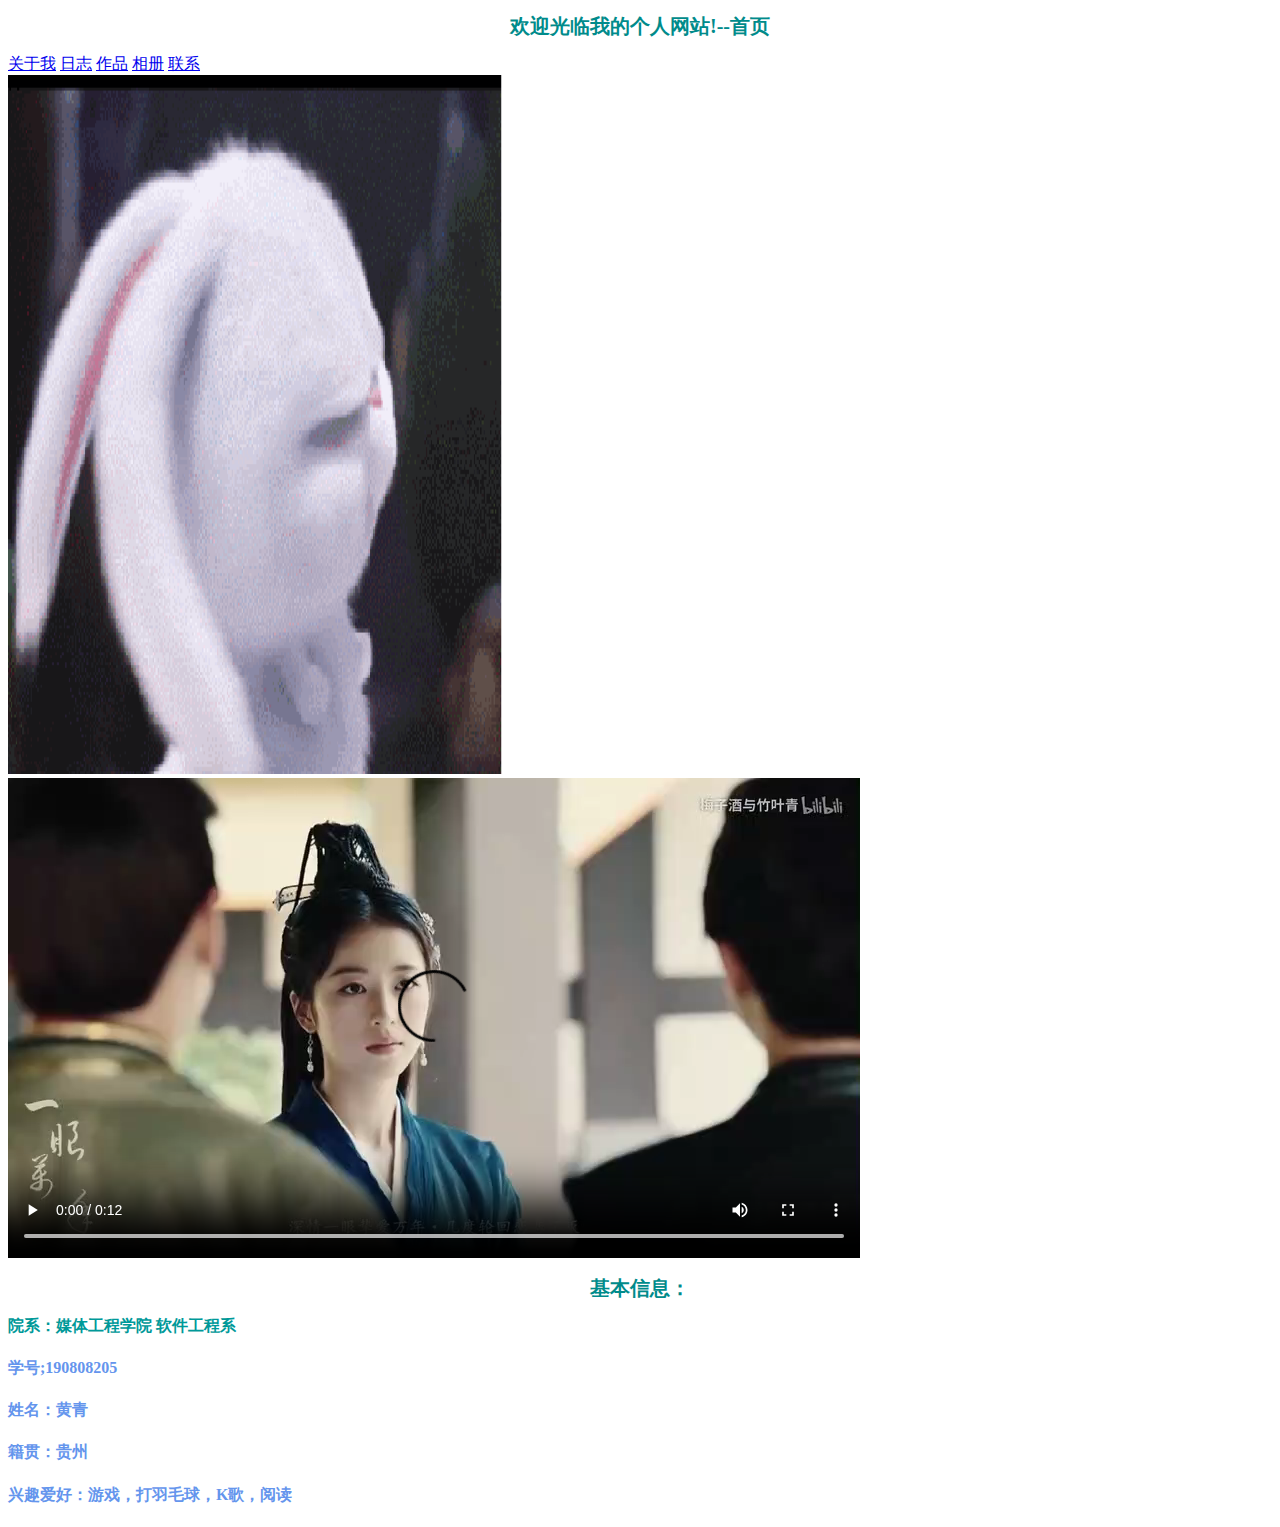
<file: 190808205黄青实验3/index.html>
<!doctype html>
<html>
<head>
<meta charset="utf-8">
<title>黄青的个人网站</title>
	<link rel="stylesheet" href="css/main.css"/>
</head>

<body>
	<header></header>
	<b><h1>欢迎光临我的个人网站!--首页</h1></b>
	<a>
	<a href="about.html">关于我</a>
	<a href="diary.html">日志</a>
	<a href="works.html">作品</a>
	<a href="photo.html">相册</a>
	<a href="contact.html">联系</a><br/>
<img src="images/1234.gif"alt="动图"width="494"height="699"/>
		<video src="rsc/33.mp4"controls="controls"></video>
	<h1>基本信息：</h1>
	<h2>院系：媒体工程学院
	软件工程系</h2>
	<h4>学号;190808205</h4>
	<h4>姓名：黄青</h4>
	<h4>籍贯：贵州</h4>
	<h4>兴趣爱好：游戏，打羽毛球，K歌，阅读</h4>
</body>
</html>
</file>
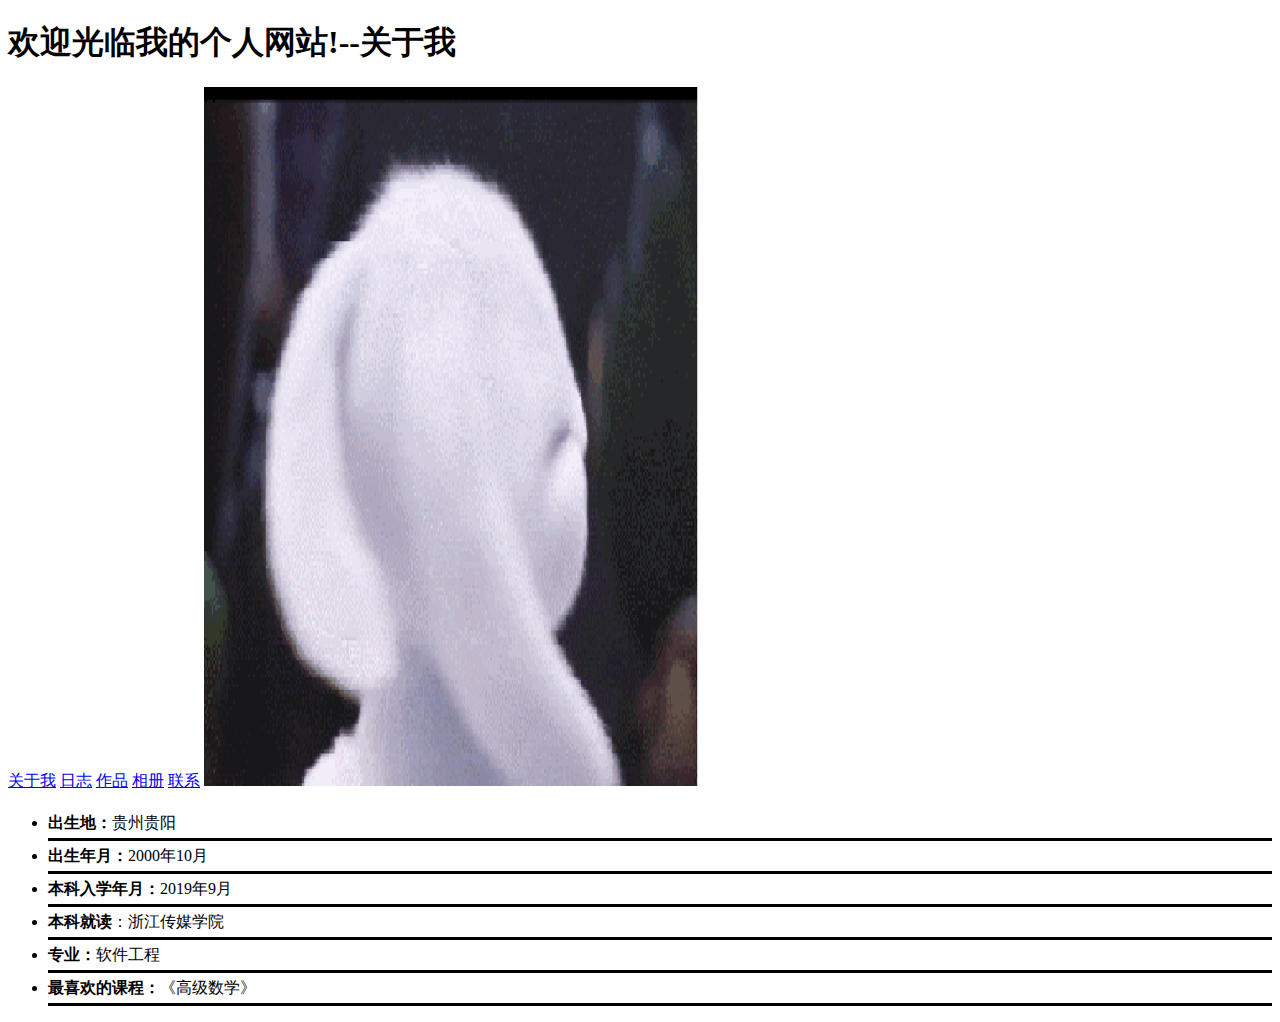
<file: 190808205黄青实验3/about.html>
<!doctype html>
<html>
<head>
<meta charset="utf-8">
<title>黄青的博客</title>
<style>
	li{
		height: 30px;
		line-height: 30px;
		border-bottom: #D71D20;
		border-bottom: solid;
	}
	</style>
</head>

<body>
<h1>欢迎光临我的个人网站!--关于我</h1>
<a href="about.html">关于我</a>
	<a href="diary.html">日志</a>
	<a href="works.html">作品</a>
	<a href="photo.html">相册</a>
	<a href="contact.html">联系</a>
	<img src="images/1234.gif"alt="动图"width="494"height="699"/>
<ul>	
<li><strong>出生地：</strong>贵州贵阳</li>
<li><b>出生年月：</b>2000年10月</li>
<li><b>本科入学年月：</b>2019年9月</li>
<li><b>本科就读</b>：浙江传媒学院</li>
<li><b>专业：</b>软件工程</li>
<li><b>最喜欢的课程：</b>《高级数学》</li>
<ul>

</body>
</html>
</file>
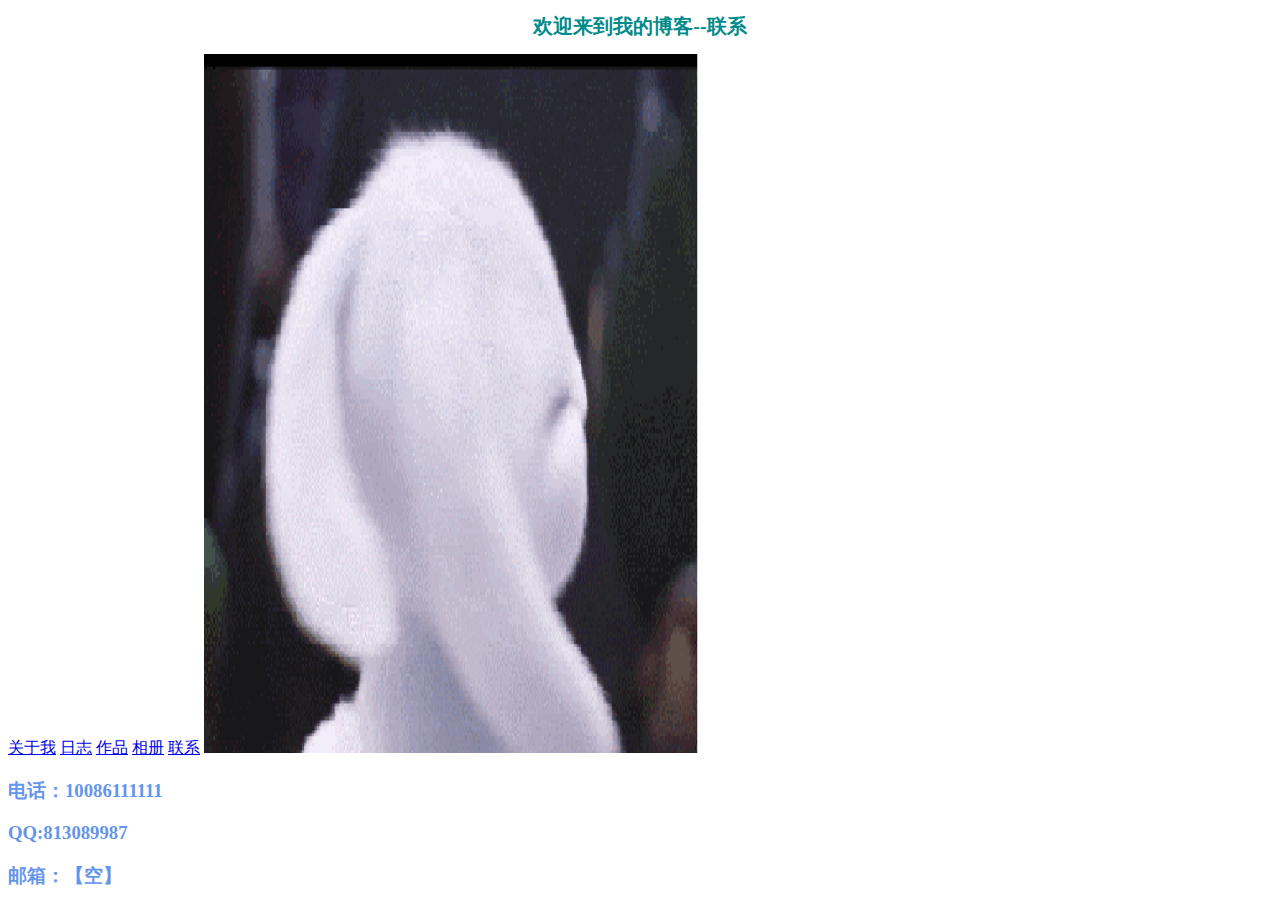
<file: 190808205黄青实验3/contact.html>
<!doctype html>
<html>
<head>
<meta charset="utf-8">
<title>黄青的博客</title>
<link rel="stylesheet" href="css/main.css"/>
</head>

<body>
	<h1>欢迎来到我的博客--联系</h1>
<a href="about.html">关于我</a>
	<a href="diary.html">日志</a>
	<a href="works.html">作品</a>
	<a href="photo.html">相册</a>
	<a href="contact.html">联系</a>
	<img src="images/1234.gif"alt="动图"width="494"height="699"<br/>
<h3>电话：10086111111</h3>
<h3>QQ:813089987</h3>
<h3>邮箱：【空】</h3>
</body>
</html>
</file>
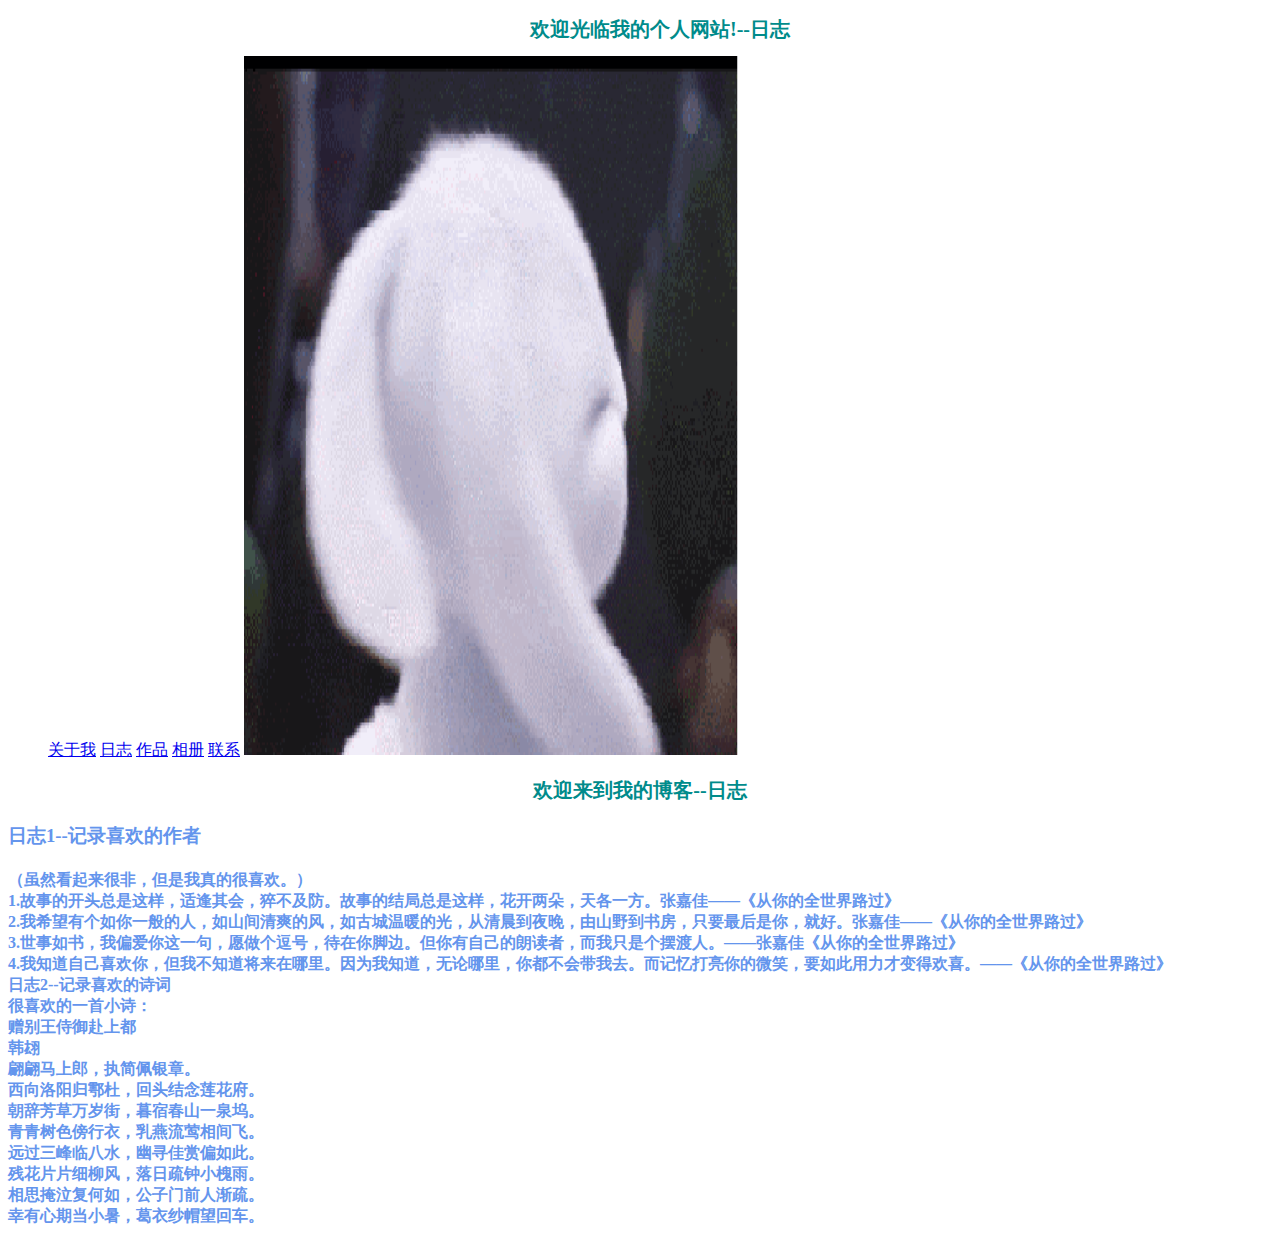
<file: 190808205黄青实验3/diary.html>
<!doctype html>
<html>
<head>
<meta charset="utf-8">
<title>黄青的博客</title>
	<link rel="stylesheet" href="css/main.css"/>
</head>

<body>
<ul>
<b><h1>欢迎光临我的个人网站!--日志</h1></b>
<a href="about.html">关于我</a>
	<a href="diary.html">日志</a>
	<a href="works.html">作品</a>
	<a href="photo.html">相册</a>
	<a href="contact.html">联系</a>
	<img src="images/1234.gif"alt="动图"width="494"height="699"/>
</ul>
<h1>欢迎来到我的博客--日志</h1>
		<h3>日志1--记录喜欢的作者</h3>
	<h4>（虽然看起来很非，但是我真的很喜欢。）<br/>
		1.故事的开头总是这样，适逢其会，猝不及防。故事的结局总是这样，花开两朵，天各一方。张嘉佳——《从你的全世界路过》<br/>
2.我希望有个如你一般的人，如山间清爽的风，如古城温暖的光，从清晨到夜晚，由山野到书房，只要最后是你，就好。张嘉佳——《从你的全世界路过》<br/>
	3.世事如书，我偏爱你这一句，愿做个逗号，待在你脚边。但你有自己的朗读者，而我只是个摆渡人。——张嘉佳《从你的全世界路过》<br/>
	4.我知道自己喜欢你，但我不知道将来在哪里。因为我知道，无论哪里，你都不会带我去。而记忆打亮你的微笑，要如此用力才变得欢喜。——《从你的全世界路过》<br/>
	
		
		日志2--记录喜欢的诗词<br/>
		很喜欢的一首小诗：<br/>
	        赠别王侍御赴上都<br/>
                韩翃<br/>
           翩翩马上郎，执简佩银章。<br/>
		西向洛阳归鄠杜，回头结念莲花府。<br/>
		朝辞芳草万岁街，暮宿春山一泉坞。<br/>
        青青树色傍行衣，乳燕流莺相间飞。<br/>
		远过三峰临八水，幽寻佳赏偏如此。<br/>
		残花片片细柳风，落日疏钟小槐雨。<br/>
		相思掩泣复何如，公子门前人渐疏。<br/>
		幸有心期当小暑，葛衣纱帽望回车。</h4>
</body>
</html>
</file>
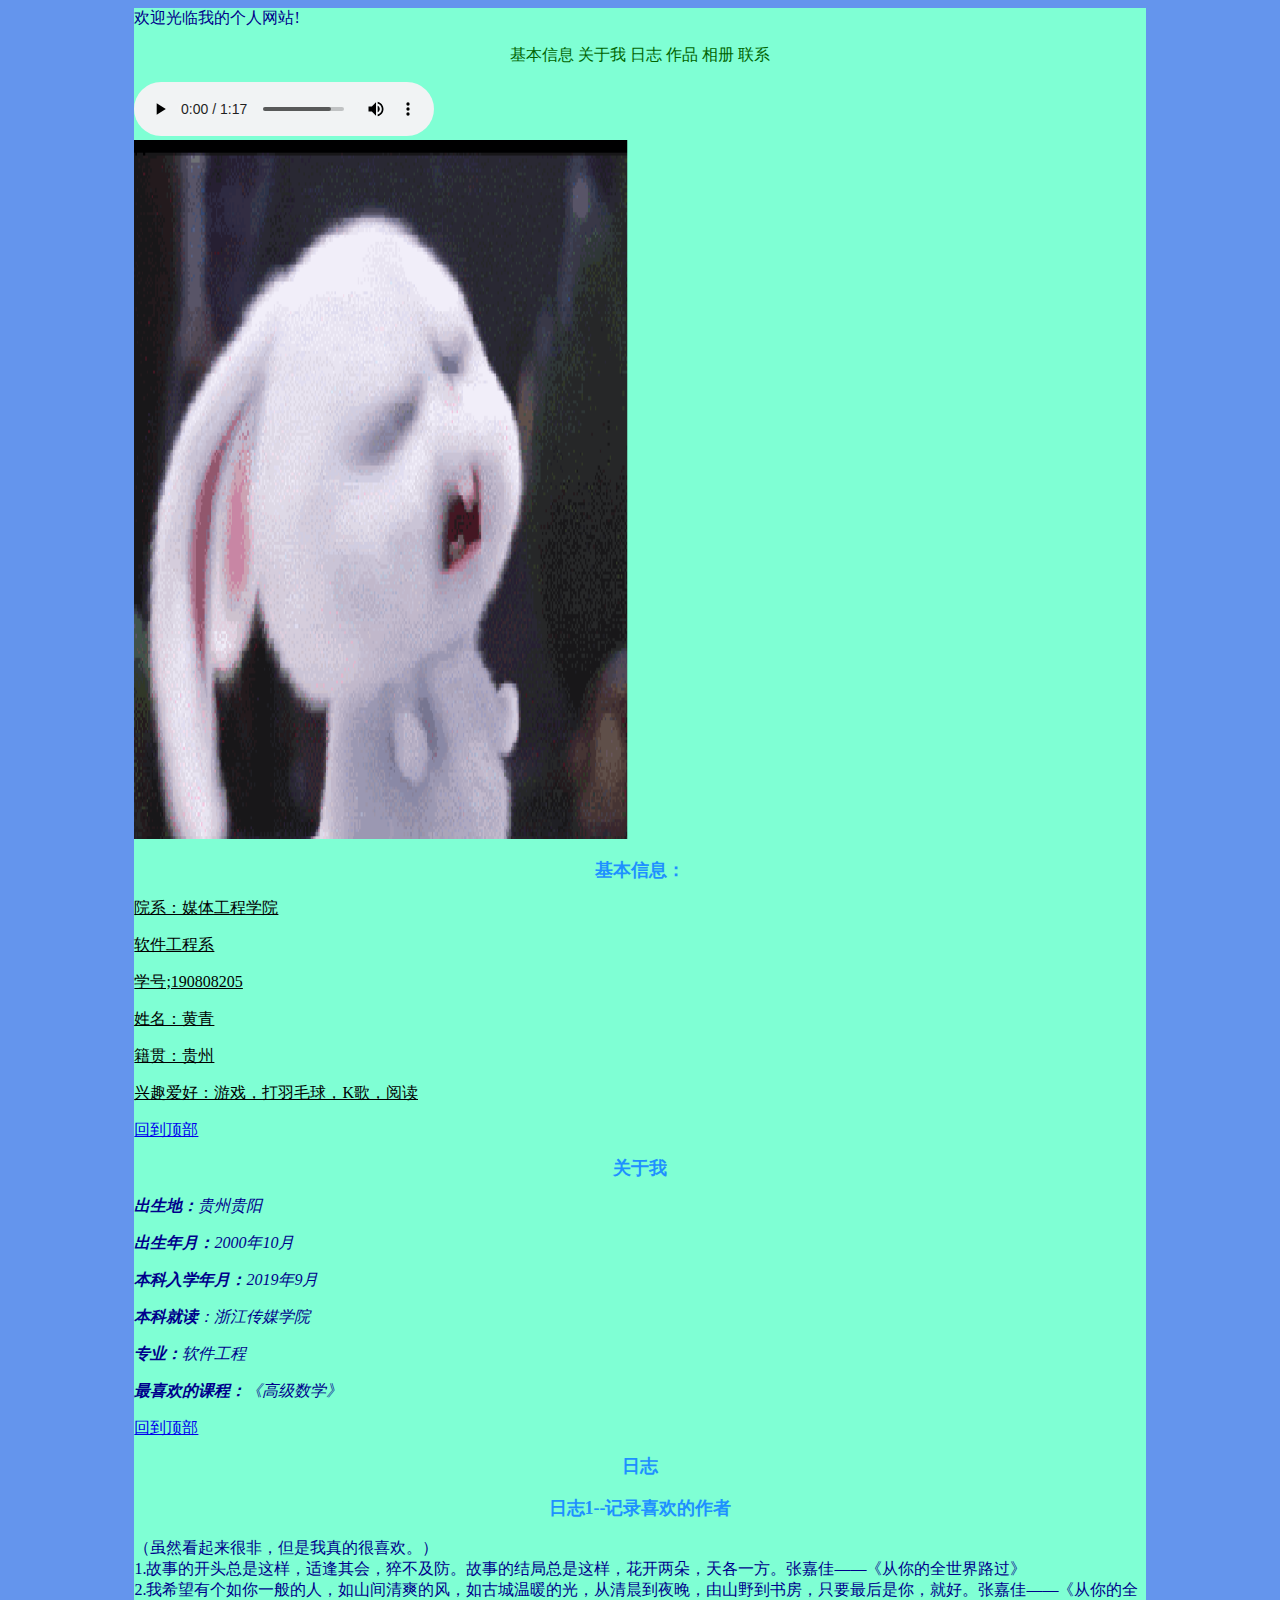
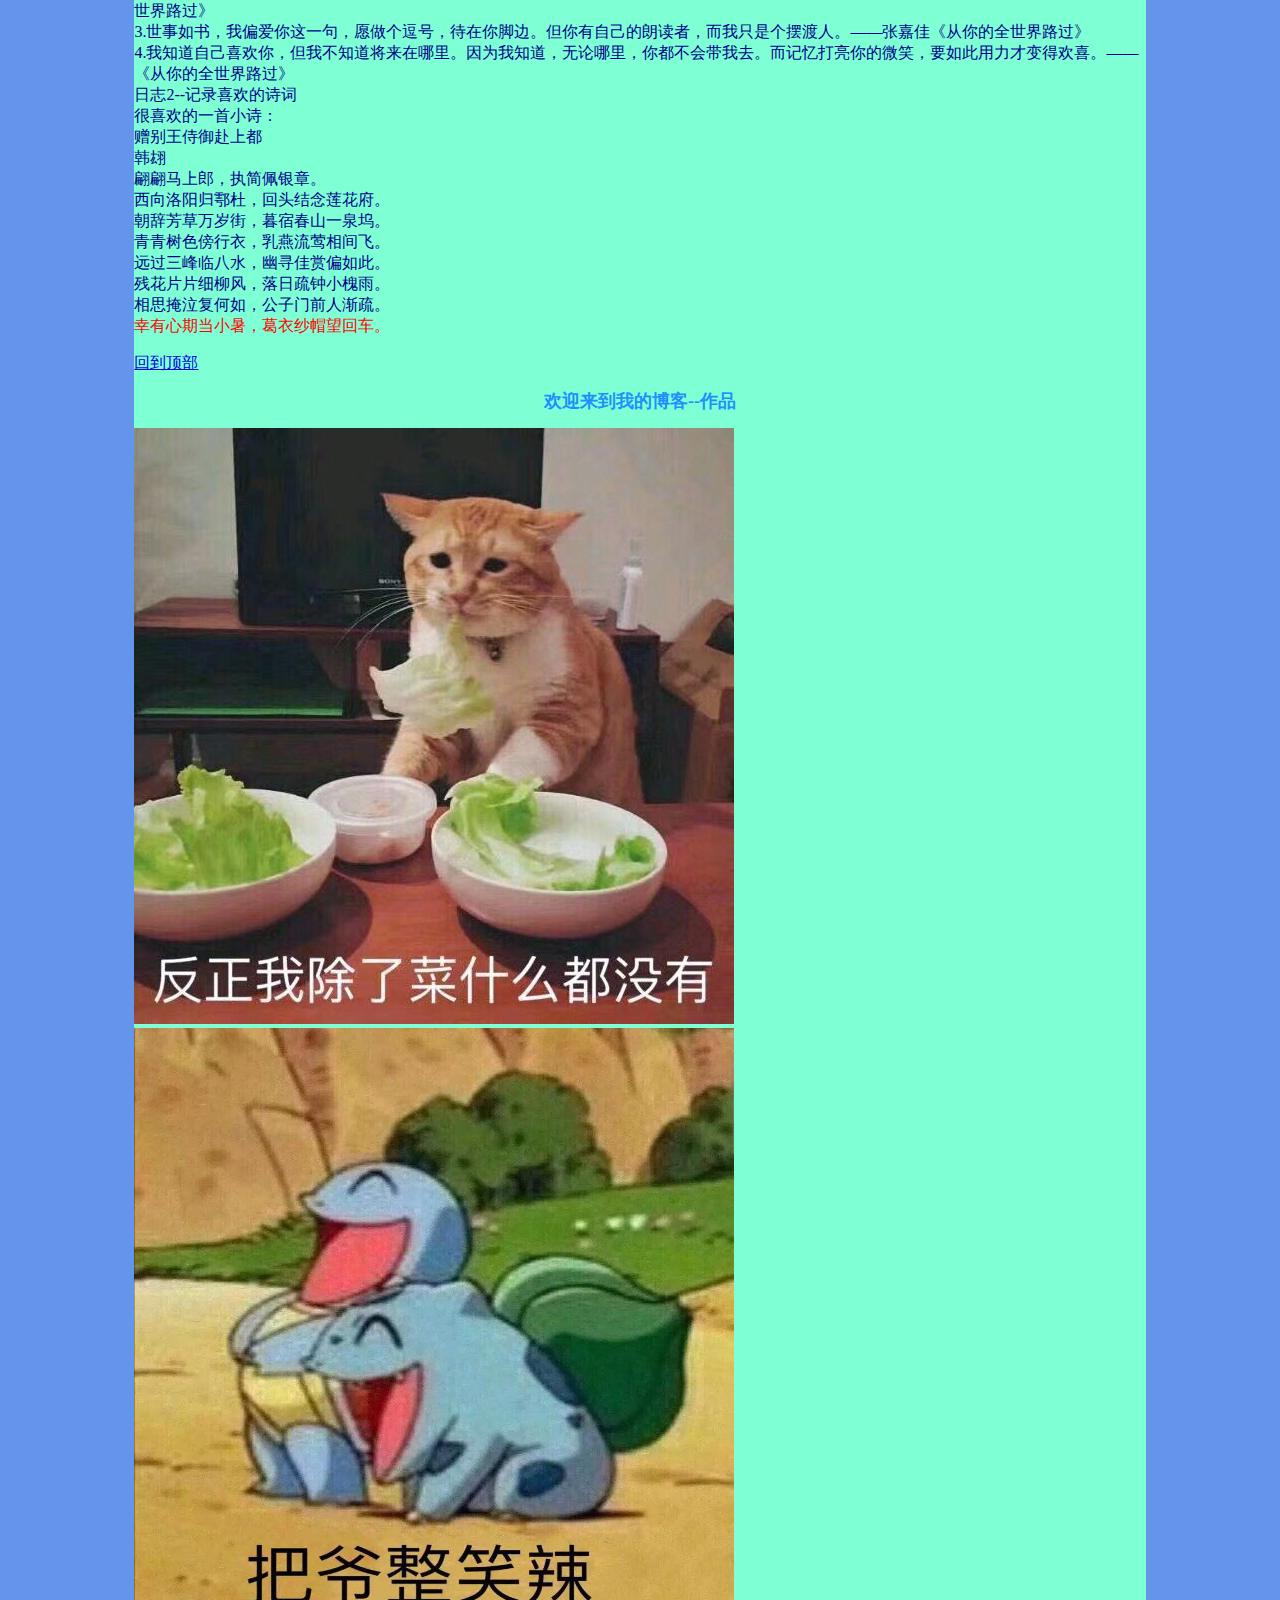
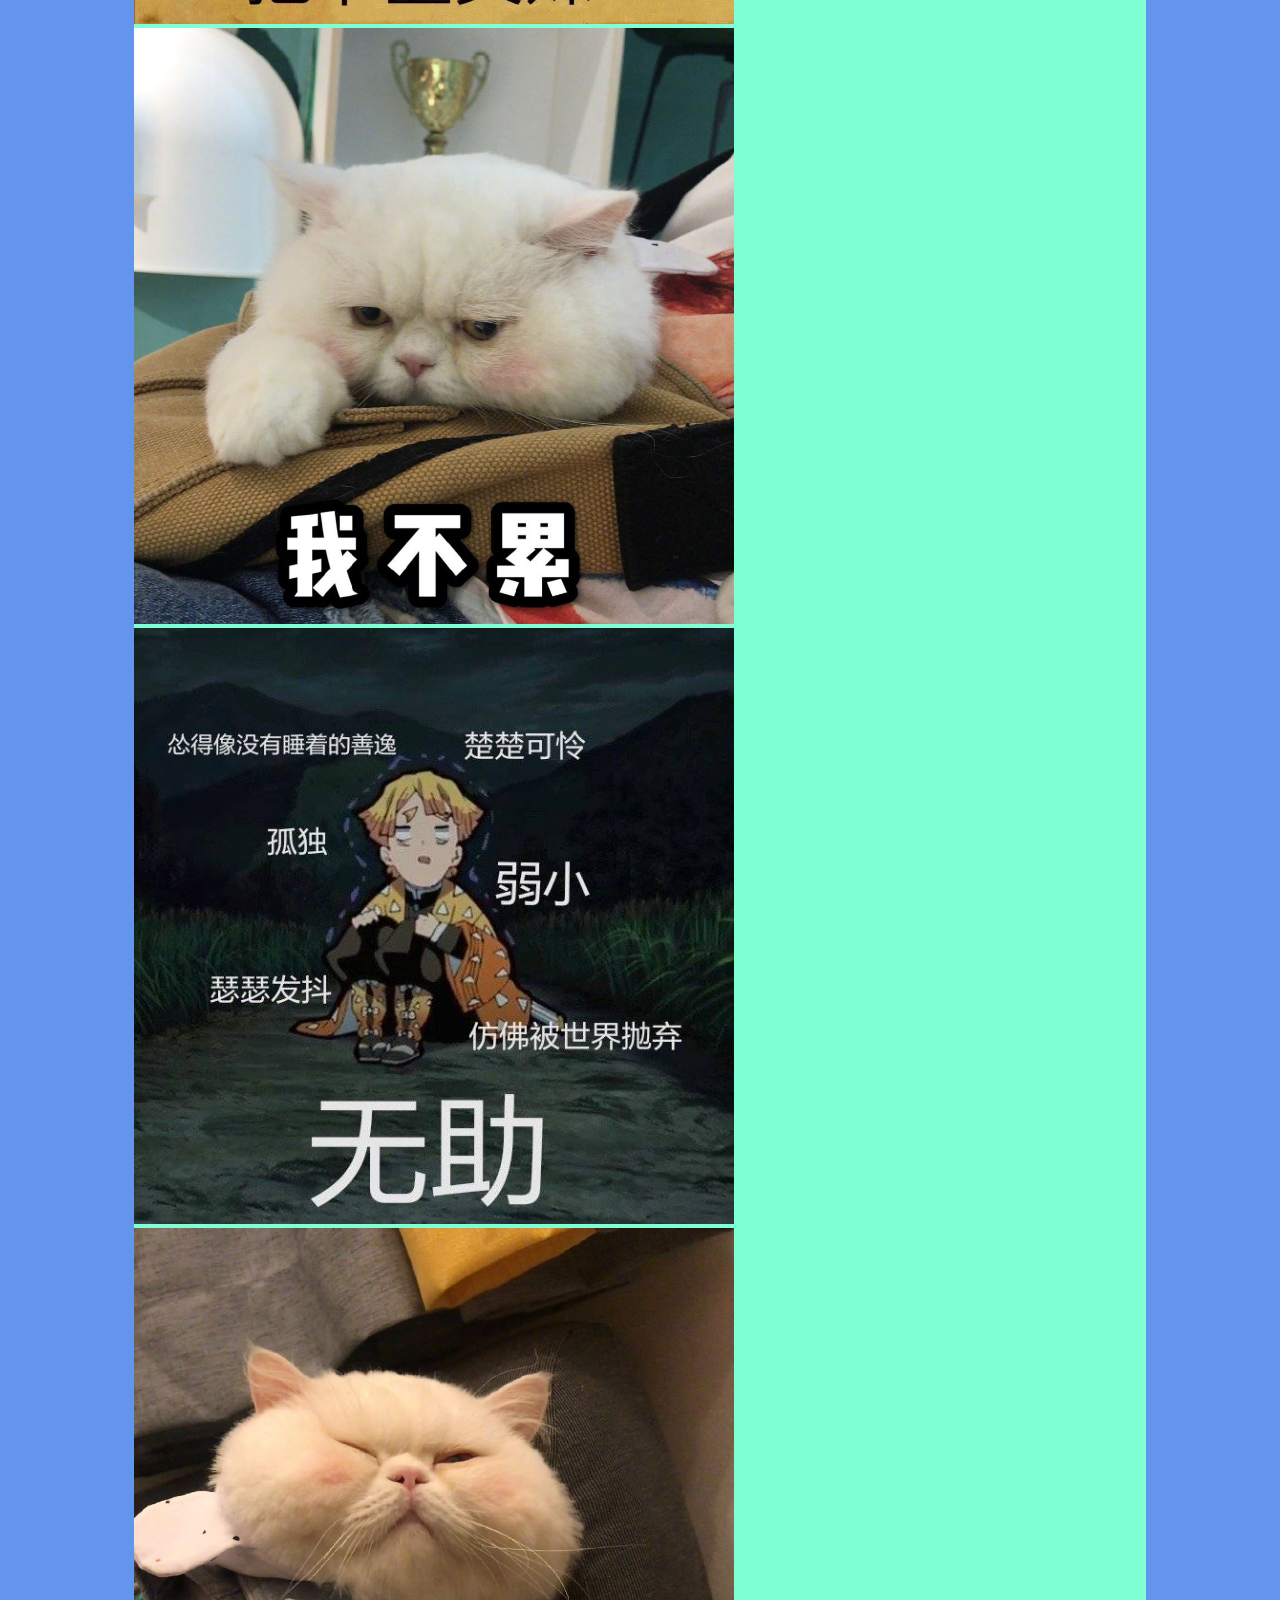
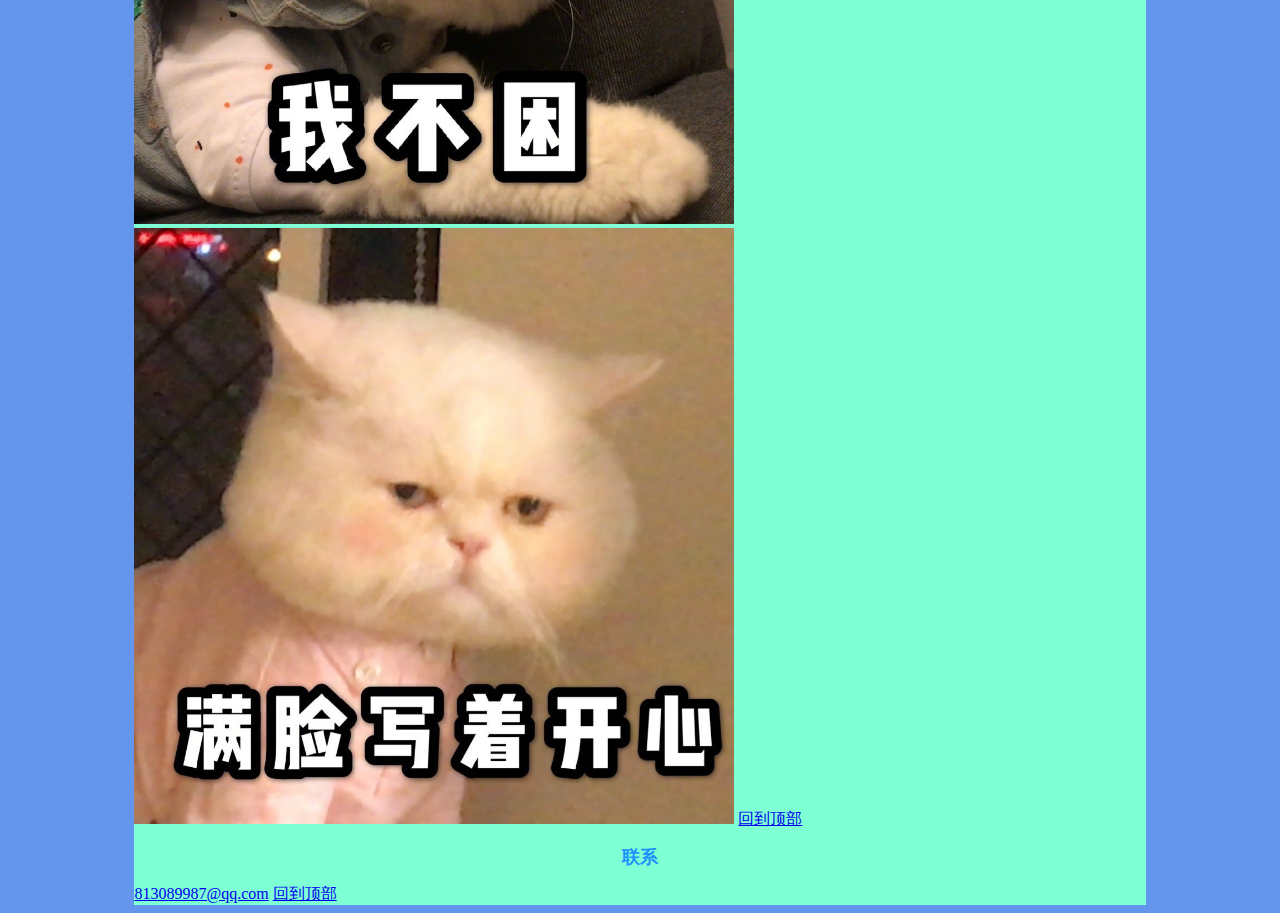
<file: 190808205黄青实验3/index2.html>
<!doctype html>
<html>
<head>
<meta charset="utf-8">
<title>黄青的博客</title>
	<style>
		div#container{
			width:80%;
			margin:0 auto;
			padding: 5 20;
			background-color:aquamarine;
		   }
		body{
		background-color: cornflowerblue;
		color:darkblue;
		font-size:16px;
		}
	p{
		font-family:"华文楷体，楷体，宋体"；
		text-indent:2em;
	}
		h1, h2, h3, h4{
			color:dodgerblue;
			text-align: center;
			font-family:"华文楷体，楷体，宋体"；
			}
		p.begin{
			color:black;
			text-decoration: underline;
			}
		p.begina{
			text-align: center;
			font-sise:24px;
			}
		p.begina a{
			color:darkgreen;
			text-decoration: none;
		}
		.strong{
			front-weight;
			color:red;
		}
		p#p2{
			font-style:italic;
		}
		h1{font-size: 20px;}
		h2{font-size: 18px;}
		h3{font-size: 18px;}
		h4{font-size: 18px;}
	</style>
</head>

<body> 
	<div id="container"
	<h1>欢迎光临我的个人网站!</h1>
	<a name="top"></a>
	<p class="begina"><a href="#info">基本信息</a>
	<a href="#about">关于我</a>
	<a href="#diary">日志</a>
	<a href="#works">作品</a>
	<a href="#photo">相册</a>
	<a href="#contact">联系</a></p>
	<audio src="rsc/出航.mp3"controls="controls"></audio><br/>
	<img src="images/1234.gif"alt="动图"width="494"height="699"/>
	
	
	<a name="info">
	<h2>基本信息：</h2></a>
	<p class="begin">院系：媒体工程学院</p>
	<p class="begin">软件工程系</p>
	<p class="begin">学号;190808205</p>
	<p class="begin">姓名：黄青</p>
	<p class="begin">籍贯：贵州</p>
	<p class="begin">兴趣爱好：游戏，打羽毛球，K歌，阅读</p>
	<a href="top">回到顶部</a>
	
	
	<a name="about"><h2>关于我</h2></a>
	<p id="p2"><strong>出生地：</strong>贵州贵阳</p>
	<p id="p2"><b>出生年月：</b>2000年10月</p>
	<p id="p2"><b>本科入学年月：</b>2019年9月</p>
	<p id="p2"><b>本科就读</b>：浙江传媒学院</p>
	<p id="p2"><b>专业：</b>软件工程</p>
	<p id="p2"><b>最喜欢的课程：</b>《高级数学》</p>
	<a href="top">回到顶部</a>
	
	<a href="#diary"></a>
		<h2>日志</h2>
		<h3>日志1--记录喜欢的作者</h3>
	<p>（虽然看起来很非，但是我真的很喜欢。）<br/>
		1.故事的开头总是这样，适逢其会，猝不及防。故事的结局总是这样，花开两朵，天各一方。张嘉佳——《从你的全世界路过》<br/>
2.我希望有个如你一般的人，如山间清爽的风，如古城温暖的光，从清晨到夜晚，由山野到书房，只要最后是你，就好。张嘉佳——《从你的全世界路过》<br/>
	3.世事如书，我偏爱你这一句，愿做个逗号，待在你脚边。但你有自己的朗读者，而我只是个摆渡人。——张嘉佳《从你的全世界路过》<br/>
	4.我知道自己喜欢你，但我不知道将来在哪里。因为我知道，无论哪里，你都不会带我去。而记忆打亮你的微笑，要如此用力才变得欢喜。——《从你的全世界路过》<br/>
	
		
		日志2--记录喜欢的诗词<br/>
		很喜欢的一首小诗：<br/>
	        赠别王侍御赴上都<br/>
                韩翃<br/>
           翩翩马上郎，执简佩银章。<br/>
		西向洛阳归鄠杜，回头结念莲花府。<br/>
		朝辞芳草万岁街，暮宿春山一泉坞。<br/>
        青青树色傍行衣，乳燕流莺相间飞。<br/>
		远过三峰临八水，幽寻佳赏偏如此。<br/>
		残花片片细柳风，落日疏钟小槐雨。<br/>
		相思掩泣复何如，公子门前人渐疏。<br/>
		<span class="strong">幸有心期当小暑，葛衣纱帽望回车。</p></span>
	<a href="top">回到顶部</a>
	
	<a name="#works"><h2>欢迎来到我的博客--作品</h2></a>
	<img src="images/2.jpg"alt="除了菜什么都没有"width="600"height="596"/>
	<img src="images/4.jpg"alt="把爷整笑了"width="600"height="596"/>
	<img src="images/6.jpg"alt="我不累"width="600"height="596"/>
	<img src="images/7.jpg"alt="无助"width="600"height="596"/>
	<img src="images/8.jpg"alt="我不困"width="600"height="596"/>
	<img src="images/9.jpg"alt="满脸写着开心"width="600"height="596"/>
	<a href="top">回到顶部</a>
	
	<a name="#contact"><h2>联系</h2></a>
	<a href="mailto:E-mail813089987@qq.com">813089987@qq.com</a>
	<a href="top">回到顶部</a>
</div>
</body>
</html>
</file>
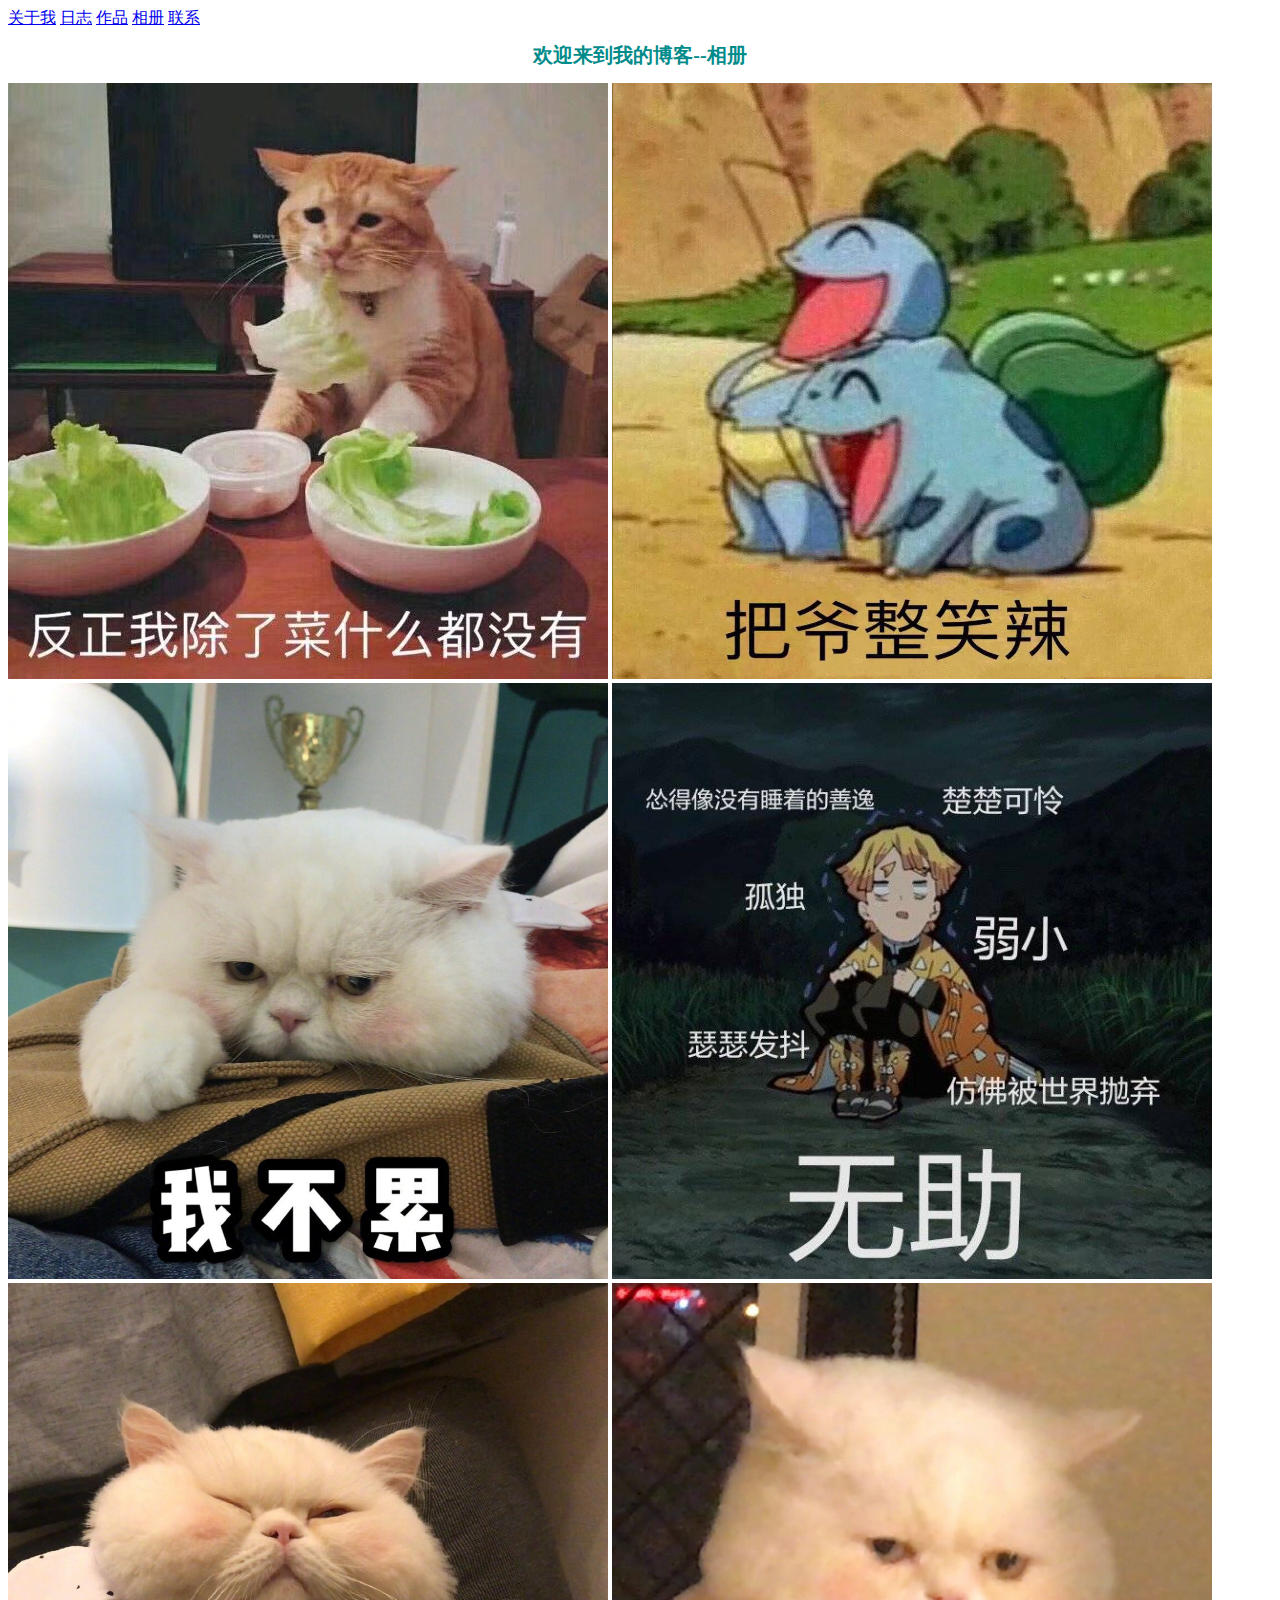
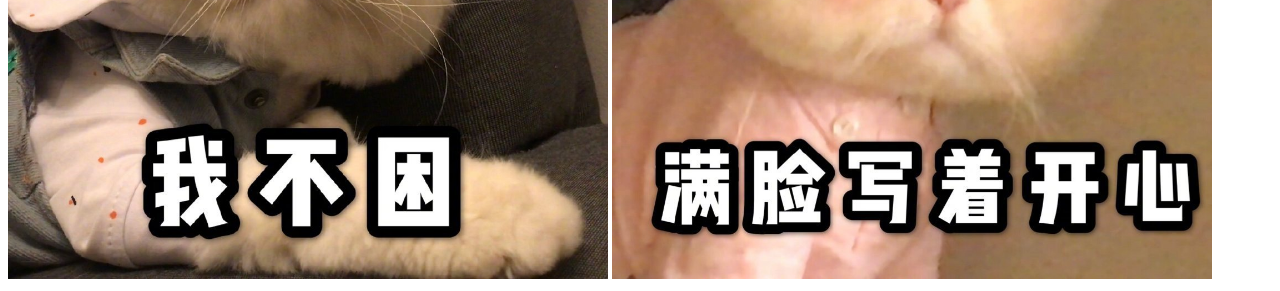
<file: 190808205黄青实验3/photo.html>
<!doctype html>
<html>
<head>
<meta charset="utf-8">
<title>黄青的博客</title><link rel="stylesheet" href="css/main.css"/>
</head>

<body>
<a href="about.html">关于我</a>
	<a href="diary.html">日志</a>
	<a href="works.html">作品</a>
	<a href="photo.html">相册</a>
	<a href="contact.html">联系</a>
	

	<h1>欢迎来到我的博客--相册</h1>
	<img src="images/2.jpg"alt="除了菜什么都没有"width="600"height="596"/>
	<img src="images/4.jpg"alt="把爷整笑了"width="600"height="596"/>
	<img src="images/6.jpg"alt="我不累"width="600"height="596"/>
	<img src="images/7.jpg"alt="无助"width="600"height="596"/>
	<img src="images/8.jpg"alt="我不困"width="600"height="596"/>
	<img src="images/9.jpg"alt="满脸写着开心"width="600"height="596"/>
</body>
</html>
</file>
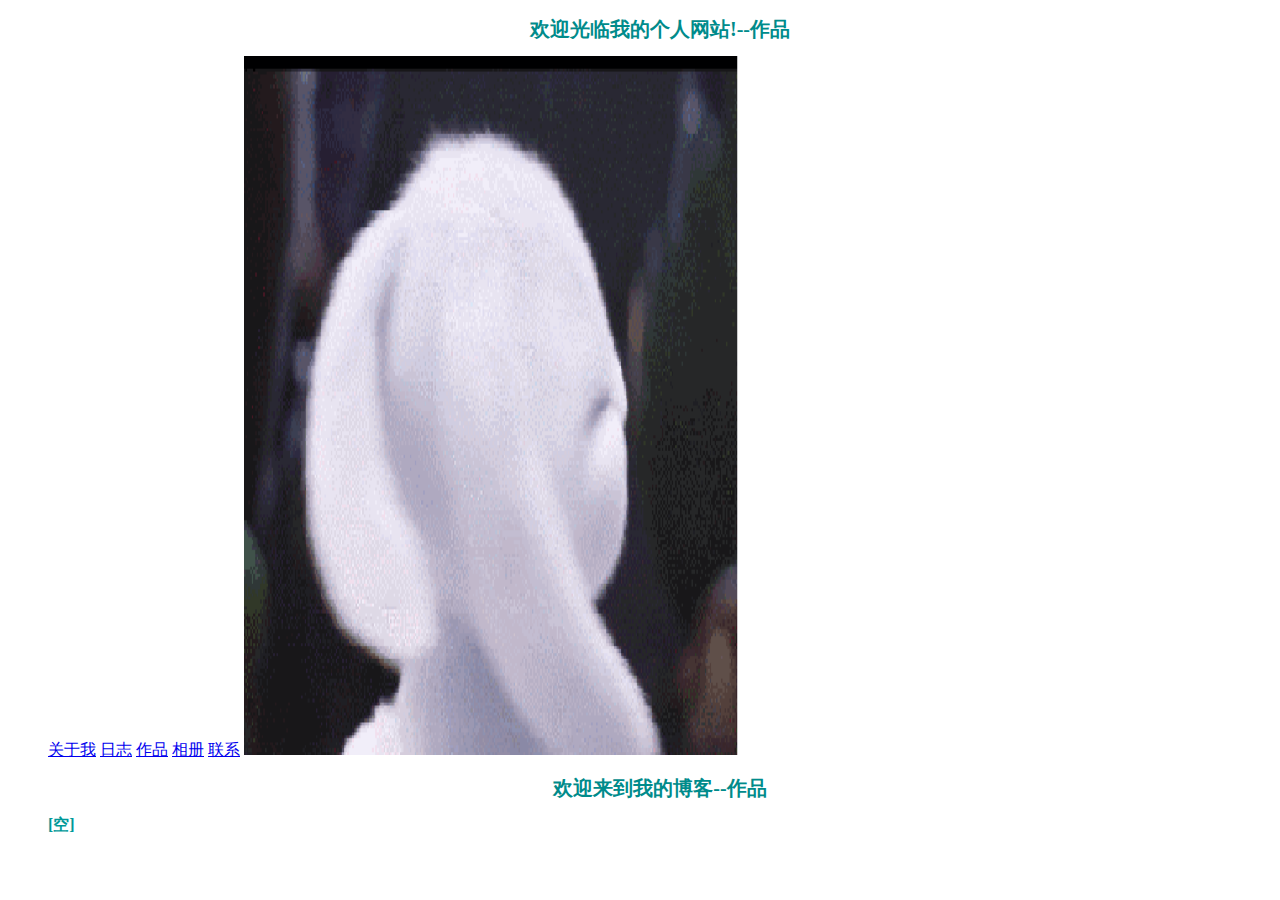
<file: 190808205黄青实验3/works.html>
<!doctype html>
<html>
<head>
<meta charset="utf-8">
<title>黄青的博客</title>
	<link rel="stylesheet" href="css/main.css"/>
</head>

<body>
<ul>
<b><h1>欢迎光临我的个人网站!--作品</h1></b>
<a href="about.html">关于我</a>
	<a href="diary.html">日志</a>
	<a href="works.html">作品</a>
	<a href="photo.html">相册</a>
	<a href="contact.html">联系</a>
	<img src="images/1234.gif"alt="动图"width="494"height="699"/>
<h1>欢迎来到我的博客--作品</h1>
	<h2>[空]</h2>

</body>
</html>
</file>
<file: 190808205黄青实验3/css/main.css>
@charset "utf-8";
/* CSS Document */
body{
	font-size: 16px;
	color:cornflowerblue;
}
h1{
	font-size:20px;
	color:darkcyan;
	font-weight: bold;
	text-align:center;
	font-family: 方正姚体，黑体，宋体；
		
}
h2{
	font-size:16px;
	color:#099;
	font-weight:bold;
	font-weight:"正常"；
}
p{
	line-height: 2em;
}
.nav{
	background-color: #9F0;
	margin-left: 15%;
	margin-right: 15%;
	text-align: center;
	font-size: 18px;
}
.copyright{
	text-align: center;
	margin-bottom: 10px;
}
#wrapper{
	margin:50px auto;
	width: 300px;
	height:200px;
	border:1px solid red;
}
.tri{
	width:0px;
	height:0px;
	margin:20px auto;
	border-bottom:none;
	border-left-color:transparent;
	border-right-color:transparent;
}
</file>
